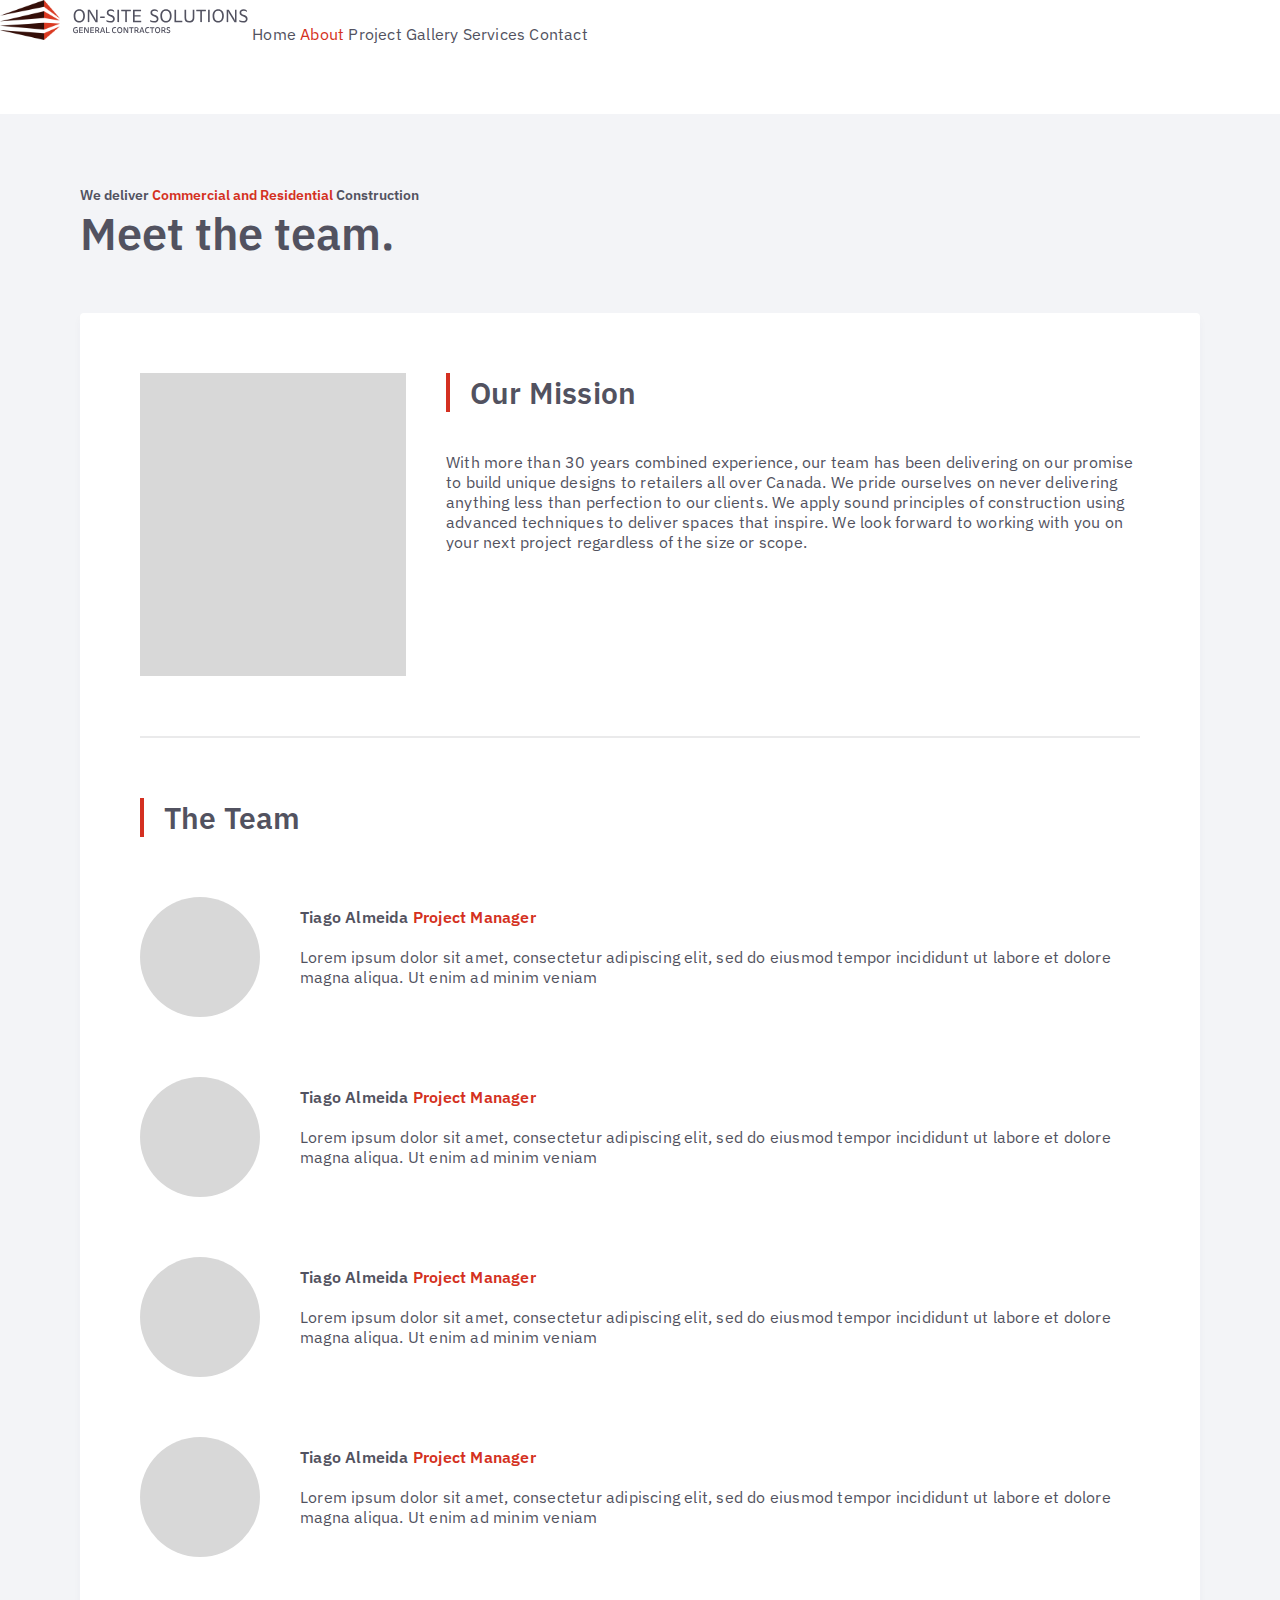
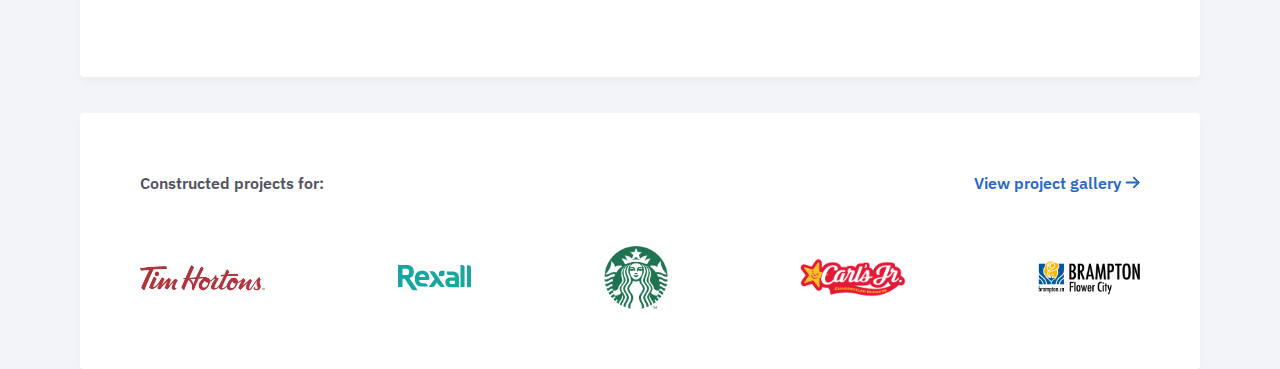
<file: about/index.html>
<!DOCTYPE html>
<html lang="en" dir="ltr">
    <head>
        <meta charset="utf-8">
        <title>On-Site Construction</title>
        <link rel="stylesheet" href="../styles.css">
        <link href="https://fonts.googleapis.com/css?family=IBM+Plex+Sans" rel="stylesheet">
    </head>
    <body>
        <header>
            <nav>
                <a href="#logo"> <img src="../logo-red.svg" /> </a>
                <a href=../index.html> Home </a>
                <a href=../about/index.html class="active-link"> About </a>
                <a href="../projects/index.html"> Project Gallery </a>
                <a href="../services/index.html"> Services </a>
                <a href=../contact/index.html> Contact </a>
            </nav>
        </header>
        <main>
        <div class="page-heading">
            <span class="text--14 text--bold text--black"> We deliver </span>
            <span class="text--14 text--bold text--red"> Commercial and Residential </span>
            <span class="text--14 text--bold text--black"> Construction </span>
            <div class="text--45 text--bold text--black"> Meet the team. </div>
        </div>
        <div class="card card--about-top">
            <div class="mission--container">
                <div class="grey-box"></div>
                <div class="content mission--content">
                    <div class="heading"> Our Mission </div>
                    <div class="text mission--text">
                        With more than 30 years combined experience,
                        our team has been delivering on our promise to build
                        unique designs to retailers all over Canada. We pride
                        ourselves on never delivering anything less than perfection
                        to our clients. We apply sound principles of construction
                        using advanced techniques to deliver spaces that inspire.
                        We look forward to working with you on your next project
                        regardless of the size or scope.
                    </div>
                </div>
            </div>
            <div class="line"></div>
            <div class="heading"> The Team </div>
            <div class="team--container">
                <div class="employee">
                    <div class="grey-circle"> </div>
                    <div class="employee-info">
                        <span class="employee-name"> Tiago Almeida </span>
                        <span class="employee-title"> Project Manager </span>
                        <div class="employee-bio"> Lorem ipsum dolor sit amet, consectetur adipiscing elit, sed do eiusmod
                            tempor incididunt ut labore et dolore magna aliqua. Ut enim ad minim veniam </div>
                    </div>
                </div>
                <div class="employee">
                    <div class="grey-circle"> </div>
                    <div class="employee-info">
                        <span class="employee-name"> Tiago Almeida </span>
                        <span class="employee-title"> Project Manager </span>
                        <div class="employee-bio"> Lorem ipsum dolor sit amet, consectetur adipiscing elit, sed do eiusmod
                            tempor incididunt ut labore et dolore magna aliqua. Ut enim ad minim veniam </div>
                    </div>
                </div>
                <div class="employee">
                    <div class="grey-circle"> </div>
                    <div class="employee-info">
                        <span class="employee-name"> Tiago Almeida </span>
                        <span class="employee-title"> Project Manager </span>
                        <div class="employee-bio"> Lorem ipsum dolor sit amet, consectetur adipiscing elit, sed do eiusmod
                            tempor incididunt ut labore et dolore magna aliqua. Ut enim ad minim veniam </div>
                    </div>
                </div>
                <div class="employee">
                    <div class="grey-circle"> </div>
                    <div class="employee-info">
                        <span class="employee-name"> Tiago Almeida </span>
                        <span class="employee-title"> Project Manager </span>
                        <div class="employee-bio"> Lorem ipsum dolor sit amet, consectetur adipiscing elit, sed do eiusmod
                            tempor incididunt ut labore et dolore magna aliqua. Ut enim ad minim veniam </div>
                    </div>
                </div>
            </div>
        </div>
        <div class="card card--about-bottom">
            <div class="about-bottom-content">
                <span class="text--16 text--bold text--black"> Constructed projects for: </span>
                <span class="text--16 text--blue text--bold"> <a href="../projects/index.html"> View project gallery <img src="../arrow.svg" /> </a> </span>
            </div>
            <div class="logo-container">
                <img src="../logo_tim-hortons.svg" />
                <img src="../logo_rexall.svg" />
                <img src="../logo_starbucks.svg" />
                <img src="../logo_carls-jr.svg" />
                <img src="../logo_brampton.svg" />
            </div>
        </div>
        </main>
    </body
</html>
</file>
<file: styles.css>
/* CSS Reset Start */
html, body, div, span, applet, object, iframe,
h1, h2, h3, h4, h5, h6, p, blockquote, pre,
a, abbr, acronym, address, big, cite, code,
del, dfn, em, img, ins, kbd, q, s, samp,
small, strike, strong, sub, sup, tt, var,
b, u, i, center,
dl, dt, dd, ol, ul, li,
fieldset, form, label, legend,
table, caption, tbody, tfoot, thead, tr, th, td,
article, aside, canvas, details, embed,
figure, figcaption, footer, header, hgroup,
menu, nav, output, ruby, section, summary,
time, mark, audio, video {
	margin: 0;
	padding: 0;
	border: 0;
	font-size: 100%;
	font: inherit;
	vertical-align: baseline;
}
/* HTML5 display-role reset for older browsers */
article, aside, details, figcaption, figure,
footer, header, hgroup, menu, nav, section {
	display: block;
}
body {
	line-height: 1;
}
ol, ul {
	list-style: none;
}
blockquote, q {
	quotes: none;
}
blockquote:before, blockquote:after,
q:before, q:after {
	content: '';
	content: none;
}
table {
	border-collapse: collapse;
	border-spacing: 0;
}

a {
    text-decoration: none;
    color: inherit;
}

[hidden] { display: none; }

/* CSS Reset End */
body {
    font-family: 'IBM Plex Sans', sans-serif;
    font-size: 16px;
    color: #525260;
    margin: 0;
    padding: 0;
    font-weight: normal;
    font-style: normal;
    font-stretch: normal;
    line-height: normal;
    letter-spacing: 0.2px;
}

.text--14 {
    font-size: 14px;
    letter-spacing: normal;
}

.text--16 {
    font-size: 16px;
    letter-spacing: normal;
}

.text--45 {
    font-size: 45px;
    letter-spacing: normal;
}

.text--bold {
    font-weight: 600;
}

.text--black {
    color: #525260;
}

.text--red {
    color: #d43021;
}

.text--blue {
    color: #2867c7;
}

nav ul {
	display: flex;
	position: fixed;
	justify-content: flex-end;
	top: 0;
	left: 0;
	width: 100%;
	height: 70px;
	background-color: #fcfcfc;
	border: 1px solid black;
}

nav li {
    margin: 25px 23px;
    color: #525260;
    cursor: pointer;
    text-decoration: none;
    font-weight: 600;
}

@media screen and (max-width: 1000px) {

	nav ul {
		opacity: 1;
		top: 70px;
		height: auto;
		width: auto;
		flex-direction: column;
		position: fixed;
		border: 1px solid pink;
	}
}

nav a:active, a:hover, button:active, button:hover {
    color: #d43021;
}

nav li:first-child {
    margin-right: auto;
}

nav li:first-child img {
    margin-top: -8px;
}

nav li:last-child {
    margin-right: 80px;
}

nav a.active-link {
    color: #d43021;
}

main {
    margin-top: 70px;
    background-color: #f3f4f7;
    height: 100%;
    padding: 70px 80px 0px 80px;
}

.card {
    background-color: white;
    width: auto;
    height: auto;
    border-radius: 4px;
    box-shadow: 0 5px 10px 0 rgba(0, 34, 91, 0.03);
    padding: 60px;
}

.card .heading {
    padding-left: 20px;
    border-left: 4px solid #d43021;
    width: auto;
    height: auto;
    font-size: 30px;
    font-weight: 600;
}

.mission--container {
    display: flex;
}

.grey-box {
    flex: 0.3;
    background-color: #d8d8d8;
    margin-right: 40px;
    margin-bottom: 60px;
    min-height: 303px;
    min-width: 266px;
}

.mission--content {
    flex: 1;
}

.mission--text {
    padding-top: 40px;
    padding-bottom: 60px;
}

.line {
    width: 100%;
    height: 2px;
    background-color: #eaeaeb;
    margin-bottom: 60px;
}

.team--container {
    width: 100%;
    padding-top: 60px;
}

.employee-info {
    margin-left: 40px;
    margin-top: 10px;
}

.employee {
    width: 100%;
    flex: 1;
    height: 100%;
    display: flex;
    font-weight: 600;
    margin-bottom: 60px;
}

.grey-circle {
    border-radius: 50%;
    background-color: #d8d8d8;
    height: 120px;
    width: 120px;
    min-height: 120px;
    min-width: 120px;
}

.employee-title {
    color: #d43021;
}

.employee-bio {
    margin-top: 20px;
    font-weight: 400;
}

.card--about-top {
    margin-top: 51px;
}

.card--about-bottom {
    margin-top: 36px;
}

.about-bottom-content {
    display: flex;
    justify-content: space-between;
}

.contact--card-container {
    display: flex;
    flex-direction: row;
    margin-top: 51px;
}

.about--card {
    flex: 1;
}

.about--card:first-child {
    margin-right: 5px;
}

.about--card:last-child {
    margin-left: 5px;
}

.about--card .content {
    display: flex;
    flex-direction: column;
    justify-content: space-between;
    padding-top: 50px;
}

.about--card .content span {
    display: flex;
    flex-direction: column;
}

.about--card .content span:first-child {
    margin-bottom: 25px;
}

.map {
    margin-top: 11px;
}

.map__google {
    height: 400px;
    width:100%;
}

.map__button {
    padding: 17px 45px;
    border-width: 0;
    border-radius: 40px;
    background-color: #d43021;
    color: white;
    position: absolute;
    left: 50%;
    transform: translate(-50%, -50%);
    outline: none;
}

.logo-container {
    margin-top: 53px;
    display: flex;
    justify-content: space-between;
}

.logo-container img {
    /* margin-right: 60px; */
}

@media screen and (max-width: 1000px) {
	nav li {
		color: green;
	}
}
</file>
